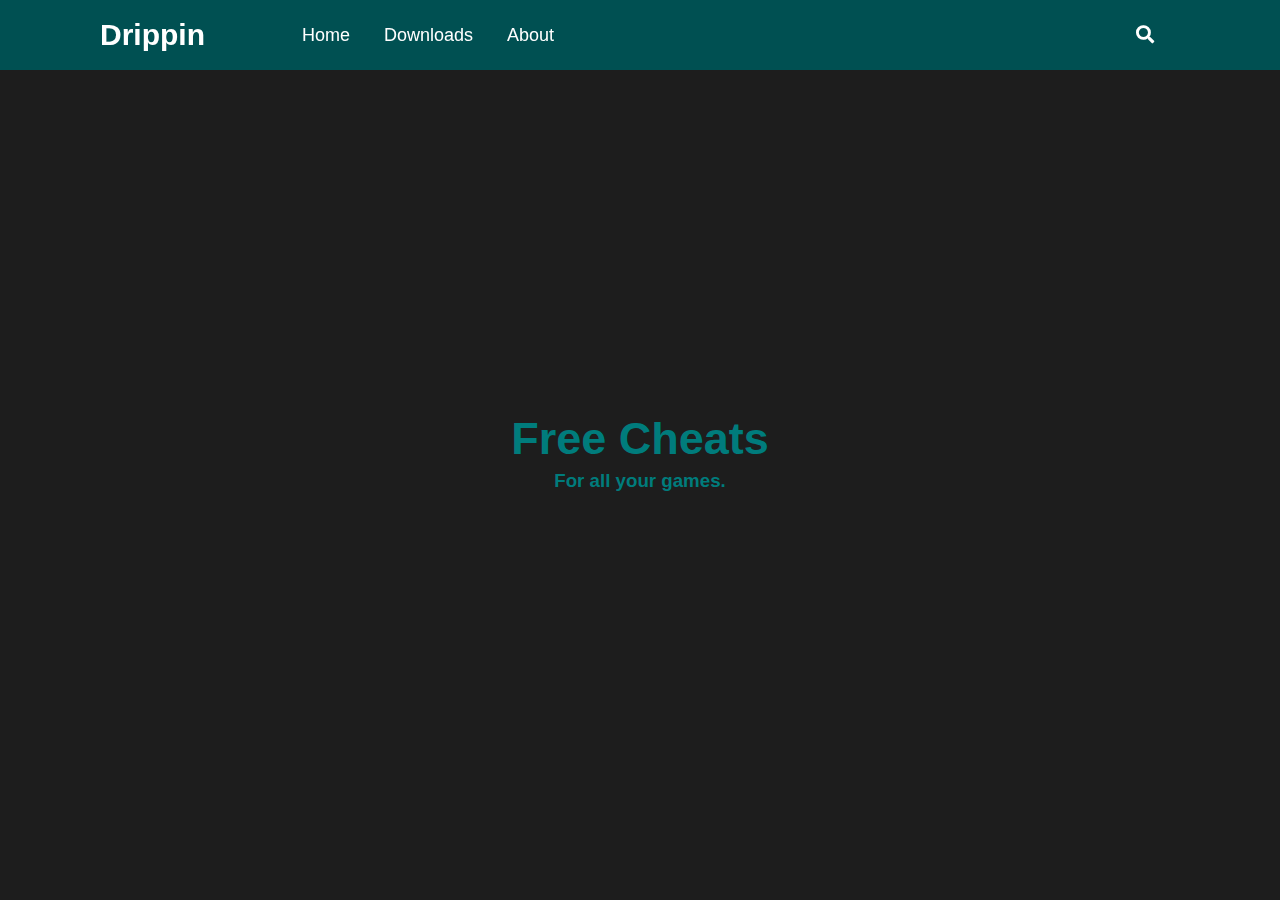
<file: index.html>
<!DOCTYPE html>

<html lang="en">
<head>
  <meta charset="UTF-8">
  <meta name="viewport" content="width=device-width, initial-scale=1.0">
  <meta http-equiv="X-UA-Compatible" content="ie=edge">
  <title>Drippin.</title>
  <link rel="stylesheet" href="styles.css">
  <link rel="stylesheet" href="https://cdnjs.cloudflare.com/ajax/libs/font-awesome/5.15.3/css/all.min.css"/>
</head>
<body>
  <div class="wrapper">
    <nav>
        <input type="checkbox" id="show-search">
        <input type="checkbox" id="show-menu">
        <label for="show-menu" class="menu-icon"><i class="fas fa-bars"></i></label>
        <div class="content">
        <div class="logo"><a href="index.html">Drippin</a></div>
          <ul class="links">
            <li><a href="index.html">Home</a></li>

          <li>
            <li><a href="https://discord.gg/4bkrEAcTfK">Downloads</a></li>
          </li>

          <li><a href="about.html">About</a></li>
        </ul>
        
      </div>
      <label for="show-search" class="search-icon"><i class="fas fa-search"></i></label>
      <form action="#" class="search-box">
        <input type="text" placeholder="Type Something to Search..." required>
        <button type="submit" class="go-icon"><i class="fas fa-long-arrow-alt-right"></i></button>
      </form>
    </nav>
  </div>

  <div class="dummy-text">
    <h2>Free Cheats</h2>
    <h3>For all your games.</h3>

  </div>

</body>
</html>
</file>
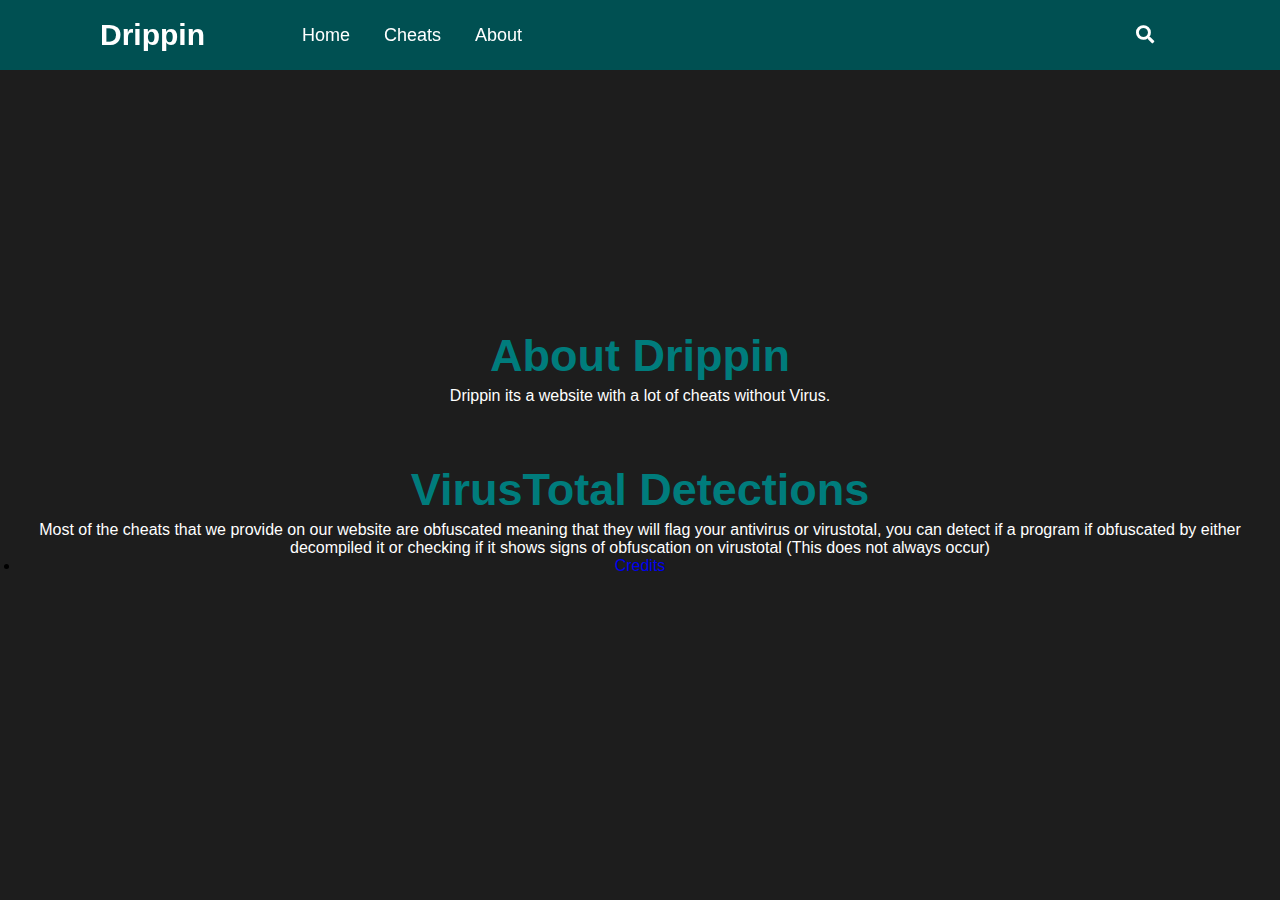
<file: about.html>
<!DOCTYPE html>

<html lang="en">
<head>
  <meta charset="UTF-8">
  <meta name="viewport" content="width=device-width, initial-scale=1.0">
  <meta http-equiv="X-UA-Compatible" content="ie=edge">
  <title>Drippin.</title>
  <link rel="stylesheet" href="styles.css">
  <link rel="stylesheet" href="https://cdnjs.cloudflare.com/ajax/libs/font-awesome/5.15.3/css/all.min.css"/>
</head>
<body>
  <div class="wrapper">
    <nav>
        <input type="checkbox" id="show-search">
        <input type="checkbox" id="show-menu">
        <label for="show-menu" class="menu-icon"><i class="fas fa-bars"></i></label>
        <div class="content">
        <div class="logo"><a href="index.html">Drippin</a></div>
          <ul class="links">
            <li><a href="index.html">Home</a></li>

          <li>
            <a href="#" class="desktop-link">Cheats</a>
            <input type="checkbox" id="show-Cheats">
            <label for="show-Cheats">Cheats</label>
            <ul>
              <li><a href="fortnite.html">Fortnite</a></li>
              <li><a href="minecraft.html">Minecraft</a></li>
              <li><a href="csgo.html">CSGO</a></li>
              <li><a href="valorant.html">Valorant</a></li>
            </ul>
          </li>

          <li><a href="about.html">About</a></li>
        </ul>
        
      </div>
      <label for="show-search" class="search-icon"><i class="fas fa-search"></i></label>
      <form action="#" class="search-box">
        <input type="text" placeholder="Type Something to Search..." required>
        <button type="submit" class="go-icon"><i class="fas fa-long-arrow-alt-right"></i></button>
      </form>
    </nav>
  </div>

  <div class="dummy-text">
    <h2>About Drippin</h2>
    <p> Drippin its a website with a lot of cheats without Virus.</p>
    <br>
    <br>
    <br>
    <h2>VirusTotal Detections</h2>
    <p>Most of the cheats that we provide on our website are obfuscated meaning that they will flag your antivirus or virustotal, you can detect if a program if obfuscated by either decompiled it or checking if it shows signs of obfuscation on virustotal (This does not always occur)</p>
    <li><a href="https://glitch.cam/#cheats" target="_blank">Credits</a></li>
  </div>

</body>
</html>
</file>
<file: styles.css>
body{
background-color: rgb(29, 29, 29)
}

h2{
  color: #007c7c
}

h3{
  color: #007c7c
}

p{
color: #ffffff
}

@import url('https://fonts.googleapis.com/css2?family=Poppins:wght@200;300;400;500;600;700&display=swap');
*{
  margin: 0;
  padding: 0;
  box-sizing: border-box;
  text-decoration: none;
  font-family: 'Poppins', sans-serif;
}
.wrapper{
  background: hsl(181, 100%, 16%);
  position: fixed;
  width: 100%;
}
.wrapper nav{
  position: relative;
  display: flex;
  max-width: calc(100% - 200px);
  margin: 0 auto;
  height: 70px;
  align-items: center;
  justify-content: space-between;
}
nav .content{
  display: flex;
  align-items: center;
}
nav .content .links{
  margin-left: 80px;
  display: flex;
}
.content .logo a{
  color: #fff;
  font-size: 30px;
  font-weight: 600;
}
.content .links li{
  list-style: none;
  line-height: 70px;
}
.content .links li a,
.content .links li label{
  color: #fff;
  font-size: 18px;
  font-weight: 500;
  padding: 9px 17px;
  border-radius: 5px;
  transition: all 0.3s ease;
}
.content .links li label{
  display: none;
}
.content .links li a:hover,
.content .links li label:hover{
  background: #007c7c;
}
.wrapper .search-icon,
.wrapper .menu-icon{
  color: #fff;
  font-size: 18px;
  cursor: pointer;
  line-height: 70px;
  width: 70px;
  text-align: center;
}
.wrapper .menu-icon{
  display: none;
}
.wrapper #show-search:checked ~ .search-icon i::before{
  content: "\f00d";
}

.wrapper .search-box{
  position: absolute;
  height: 100%;
  max-width: calc(100% - 50px);
  width: 100%;
  opacity: 0;
  pointer-events: none;
  transition: all 0.3s ease;
}
.wrapper #show-search:checked ~ .search-box{
  opacity: 1;
  pointer-events: auto;
}
.search-box input{
  width: 100%;
  height: 100%;
  border: none;
  outline: none;
  font-size: 17px;
  color: #fff;
  background: #171c24;
  padding: 0 100px 0 15px;
}
.search-box input::placeholder{
  color: #f2f2f2;
}
.search-box .go-icon{
  position: absolute;
  right: 10px;
  top: 50%;
  transform: translateY(-50%);
  line-height: 60px;
  width: 70px;
  background: #171c24;
  border: none;
  outline: none;
  color: #fff;
  font-size: 20px;
  cursor: pointer;
}
.wrapper input[type="checkbox"]{
  display: none;
}


.content .links ul{
  position: absolute;
  background: hsl(181, 100%, 9%);
  top: 80px;
  z-index: -1;
  opacity: 0;
  visibility: hidden;
}
.content .links li:hover > ul{
  top: 70px;
  opacity: 1;
  visibility: visible;
  transition: all 0.3s ease;
}
.content .links ul li a{
  display: block;
  width: 100%;
  line-height: 30px;
  border-radius: 0px!important;
}
.content .links ul ul{
  position: absolute;
  top: 0;
  right: calc(-100% + 8px);
}
.content .links ul li{
  position: relative;
}
.content .links ul li:hover ul{
  top: 0;
}


@media screen and (max-width: 1250px){
  .wrapper nav{
    max-width: 100%;
    padding: 0 20px;
  }
  nav .content .links{
    margin-left: 30px;
  }
  .content .links li a{
    padding: 8px 13px;
  }
  .wrapper .search-box{
    max-width: calc(100% - 100px);
  }
  .wrapper .search-box input{
    padding: 0 100px 0 15px;
  }
}

@media screen and (max-width: 900px){
  .wrapper .menu-icon{
    display: block;
  }
  .wrapper #show-menu:checked ~ .menu-icon i::before{
    content: "\f00d";
  }
  nav .content .links{
    display: block;
    position: fixed;
    background: hsl(182, 100%, 14%);;
    height: 100%;
    width: 100%;
    top: 70px;
    left: -100%;
    margin-left: 0;
    max-width: 350px;
    overflow-y: auto;
    padding-bottom: 100px;
    transition: all 0.3s ease;
  }
  nav #show-menu:checked ~ .content .links{
    left: 0%;
  }
  .content .links li{
    margin: 15px 20px;
  }
  .content .links li a,
  .content .links li label{
    line-height: 40px;
    font-size: 20px;
    display: block;
    padding: 8px 18px;
    cursor: pointer;
  }
  .content .links li a.desktop-link{
    display: none;
  }


  .content .links ul,
  .content .links ul ul{
    position: static;
    opacity: 1;
    visibility: visible;
    background: none;
    max-height: 0px;
    overflow: hidden;
  }
  .content .links #show-Cheats:checked ~ ul,
  .content .links #show-services:checked ~ ul,
  .content .links #show-items:checked ~ ul{
    max-height: 100vh;
  }
  .content .links ul li{
    margin: 7px 20px;
  }
  .content .links ul li a{
    font-size: 18px;
    line-height: 30px;
    border-radius: 5px!important;
  }
}

@media screen and (max-width: 400px){
  .wrapper nav{
    padding: 0 10px;
  }
  .content .logo a{
    font-size: 27px;
  }
  .wrapper .search-box{
    max-width: calc(100% - 70px);
  }
  .wrapper .search-box .go-icon{
    width: 30px;
    right: 0;
  }
  .wrapper .search-box input{
    padding-right: 30px;
  }
}

.dummy-text{
  position: absolute;
  top: 50%;
  left: 50%;
  width: 100%;
  z-index: -1;
  padding: 0 20px;
  text-align: center;
  transform: translate(-50%, -50%);
}
.dummy-text h2{
  font-size: 45px;
  margin: 5px 0;
}
</file>
